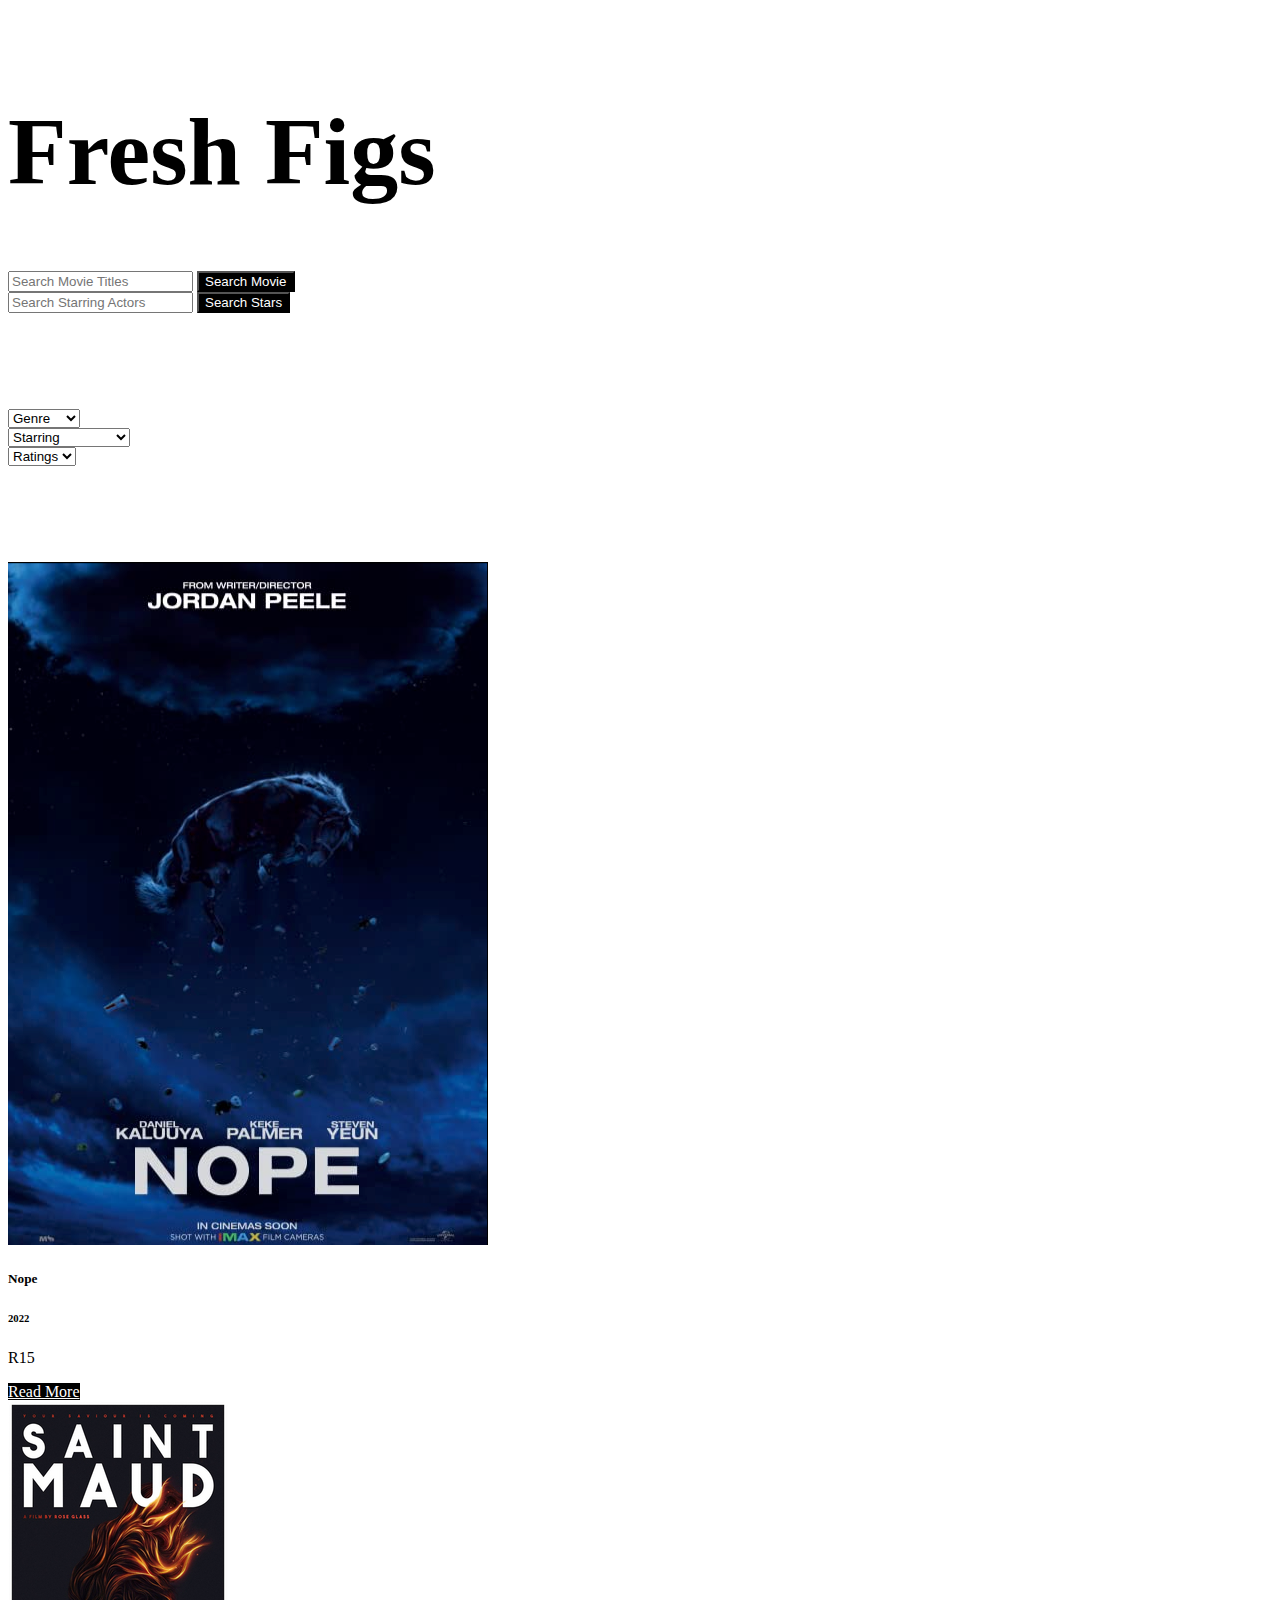
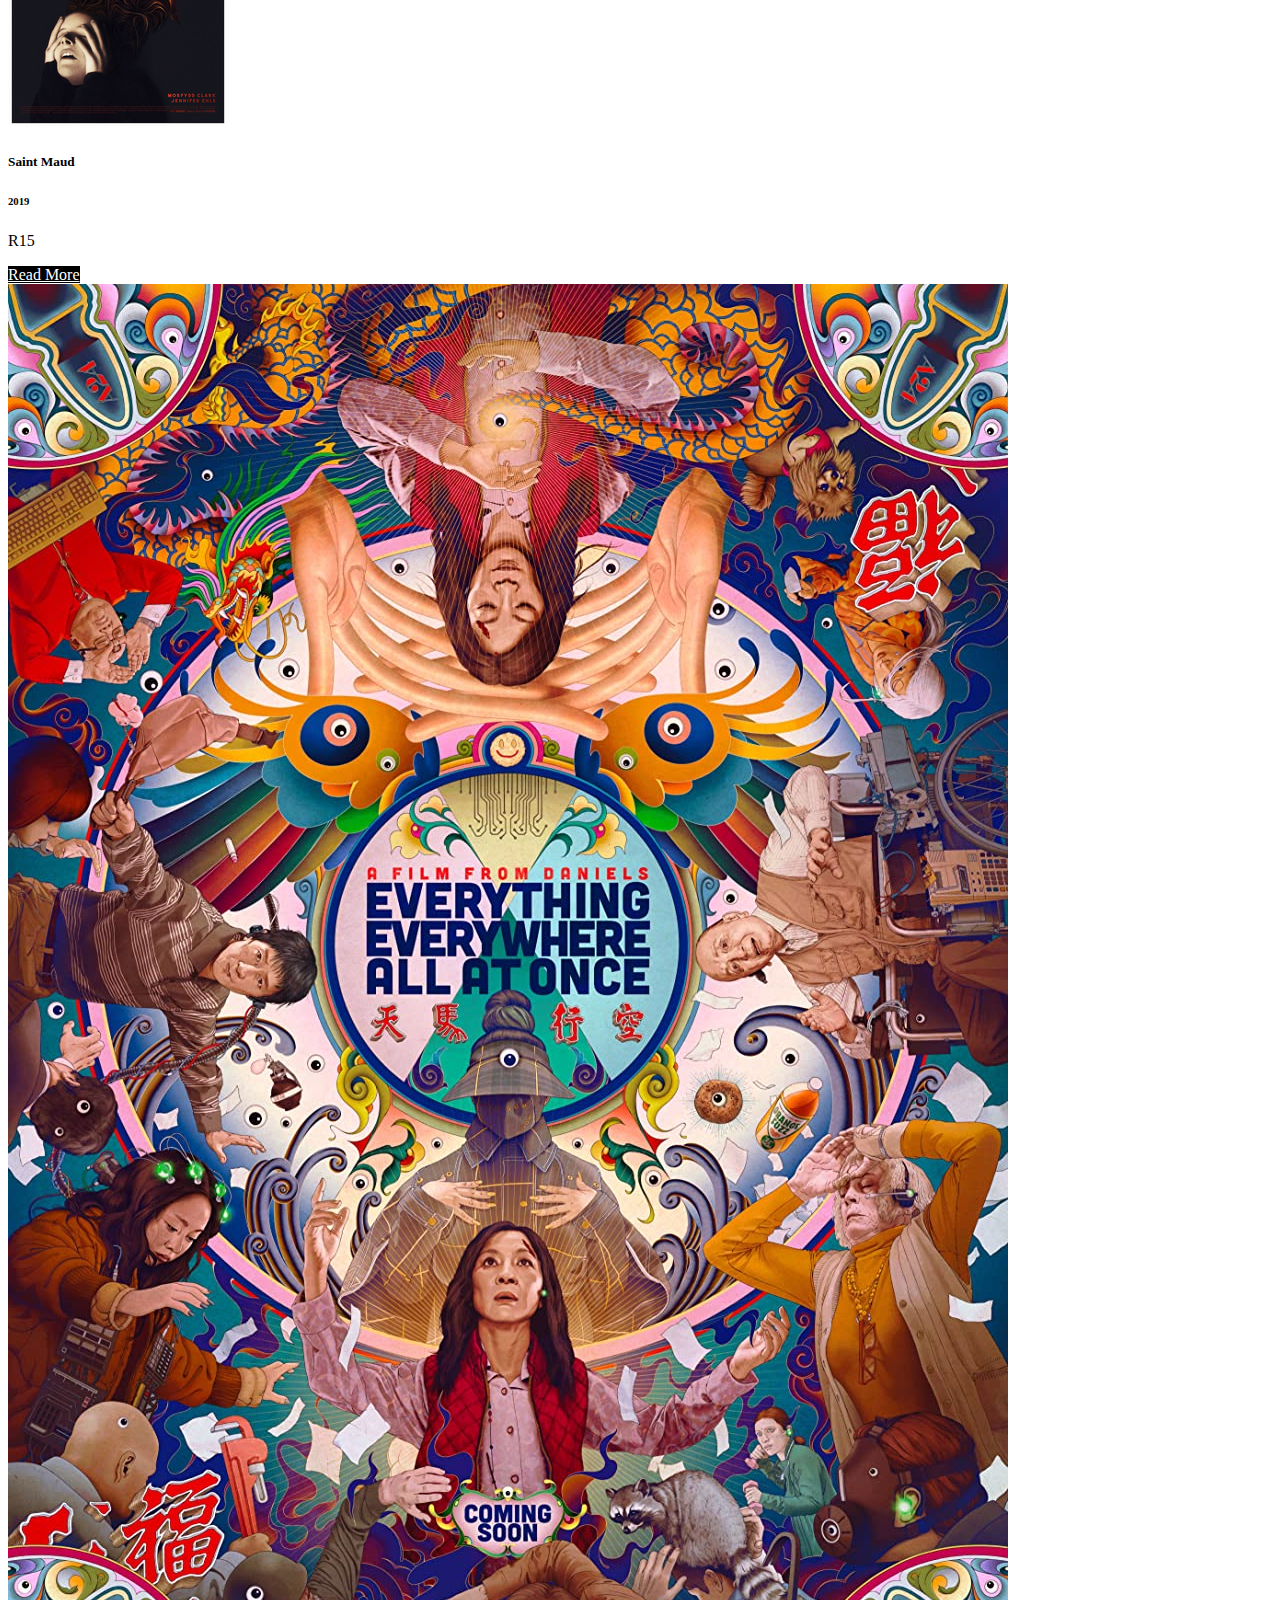
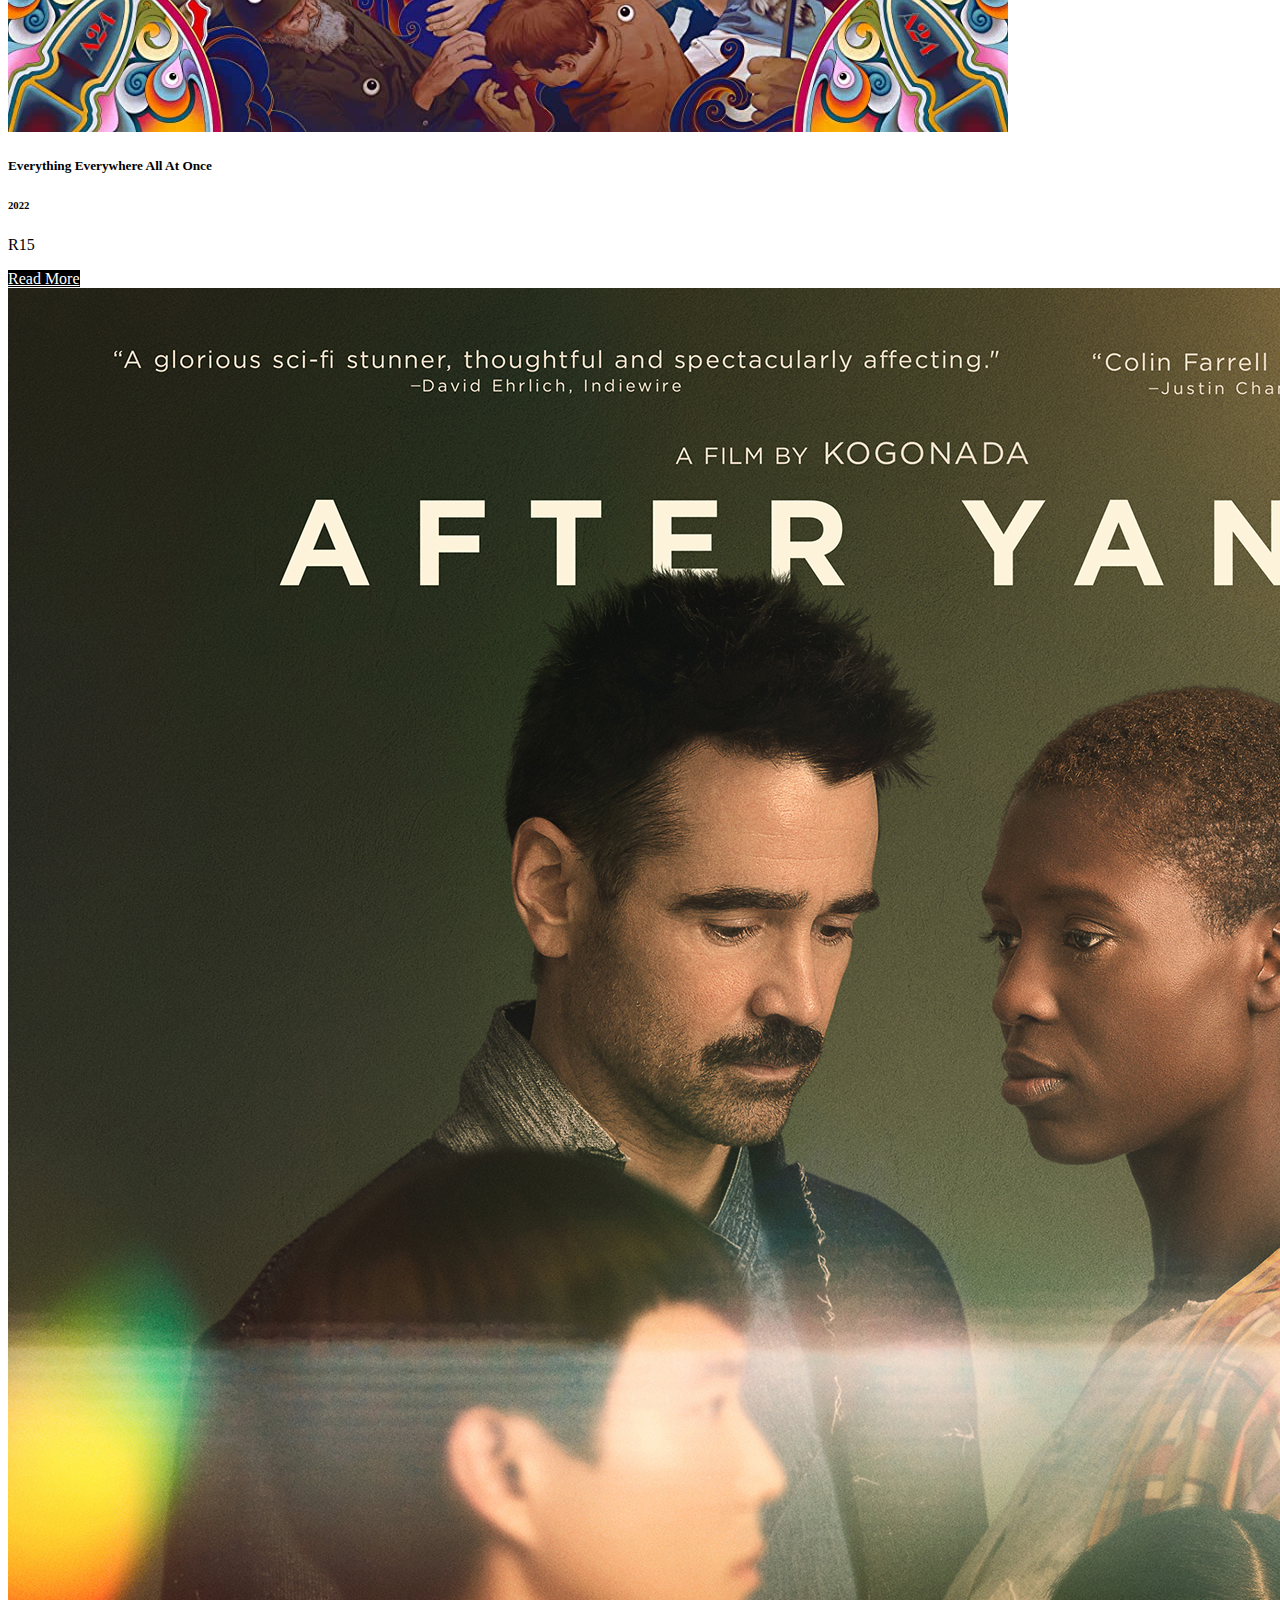
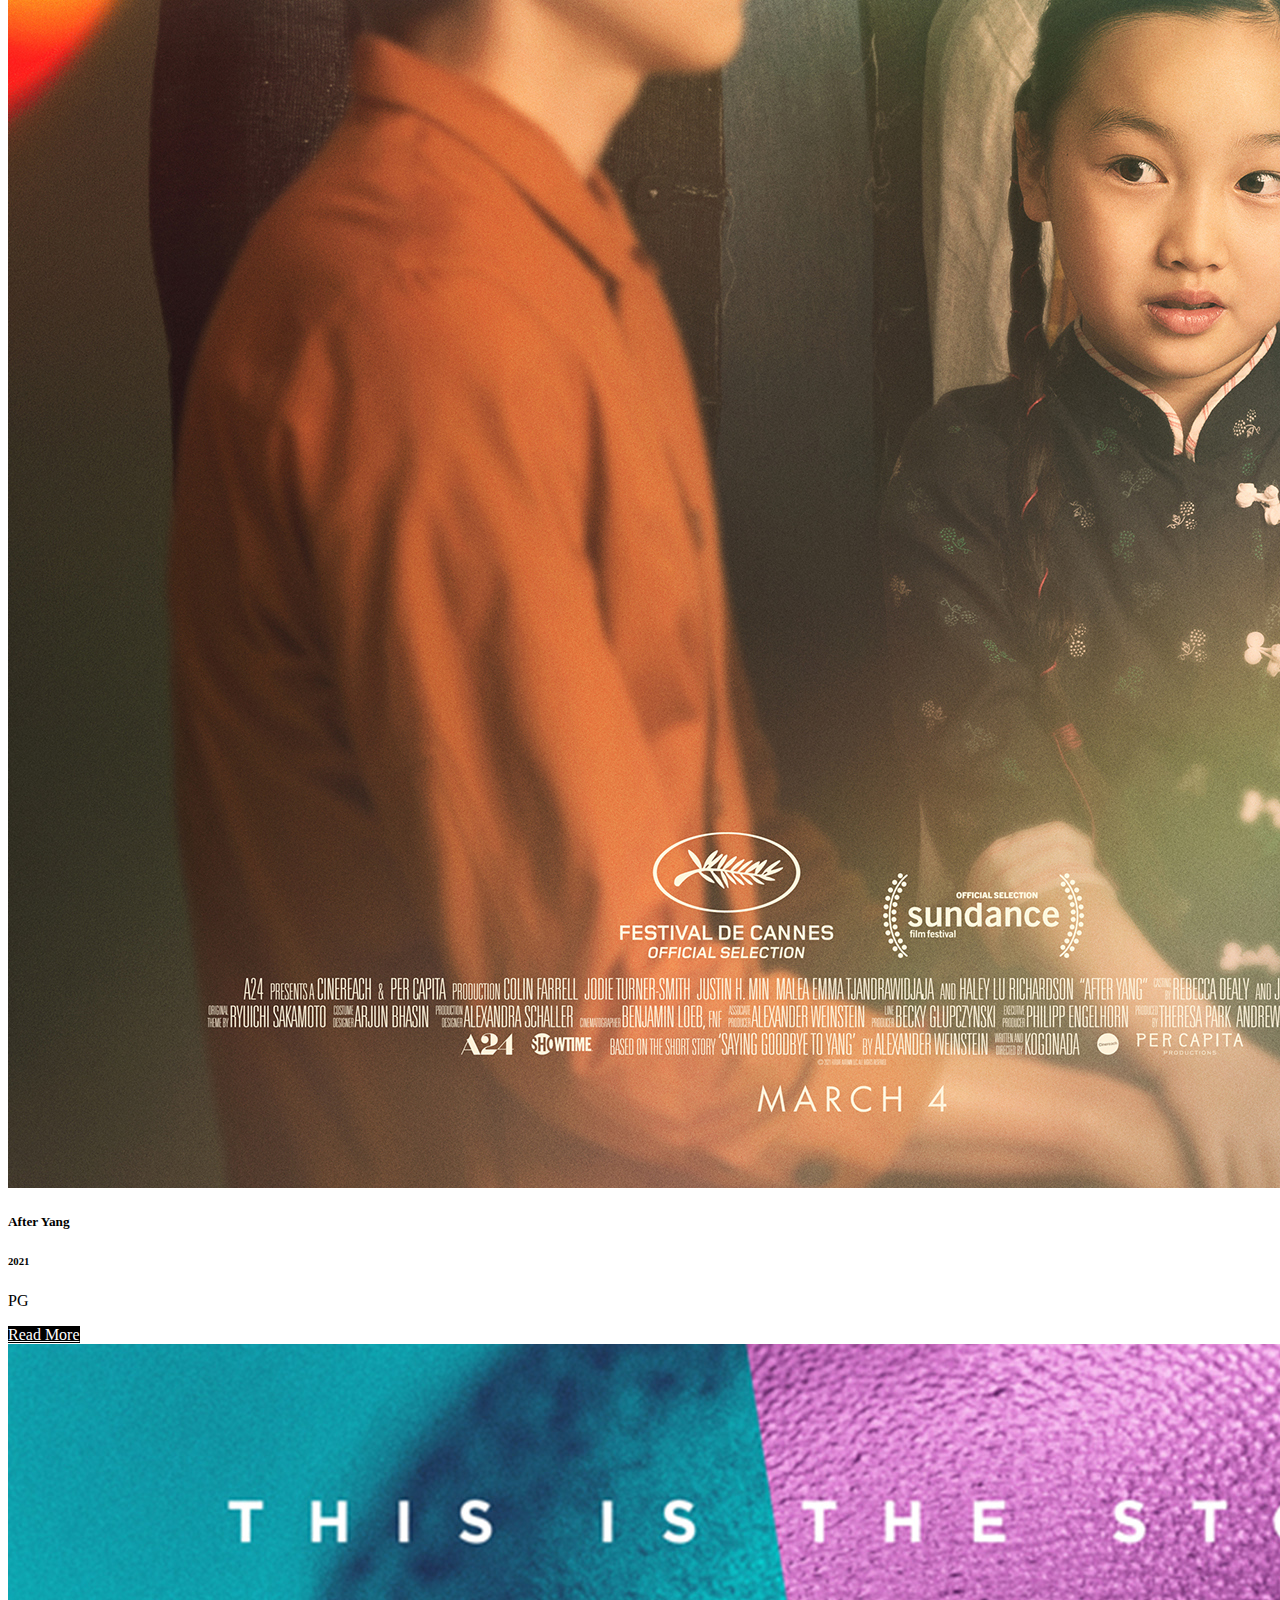
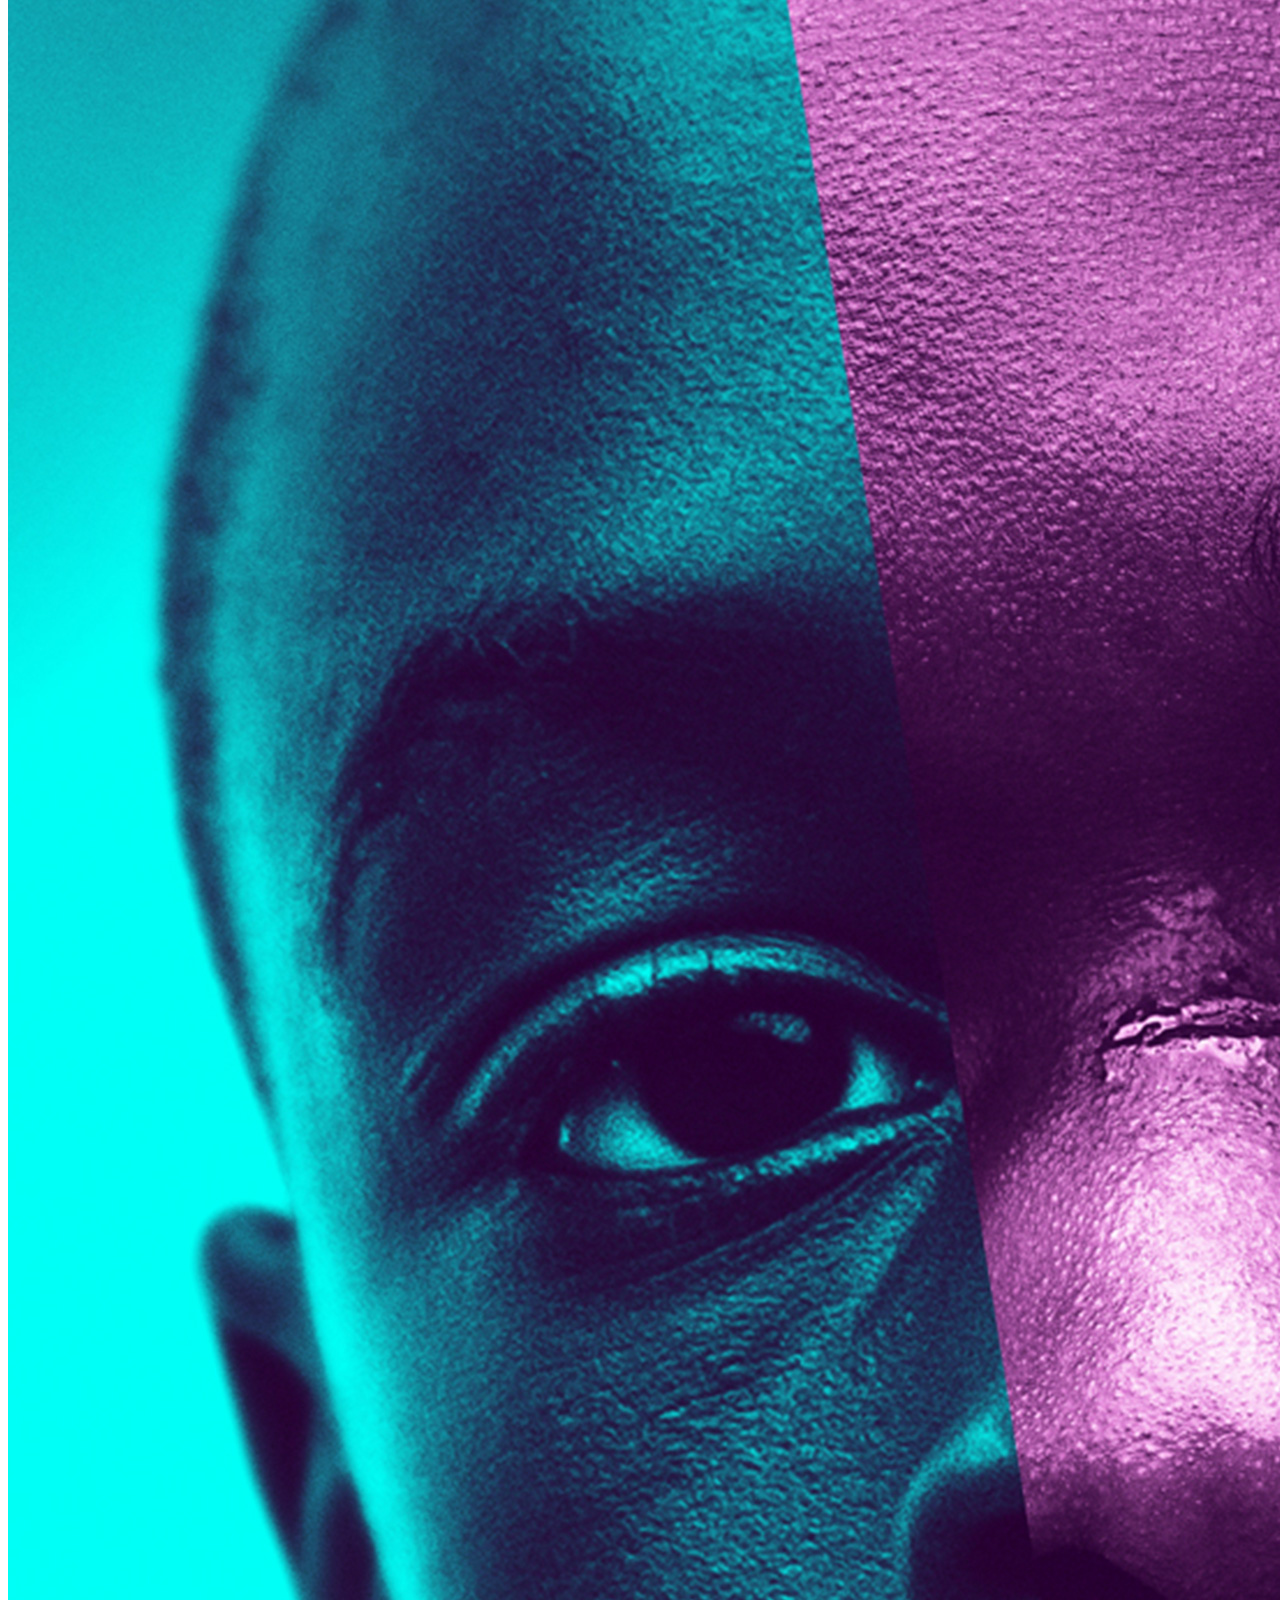
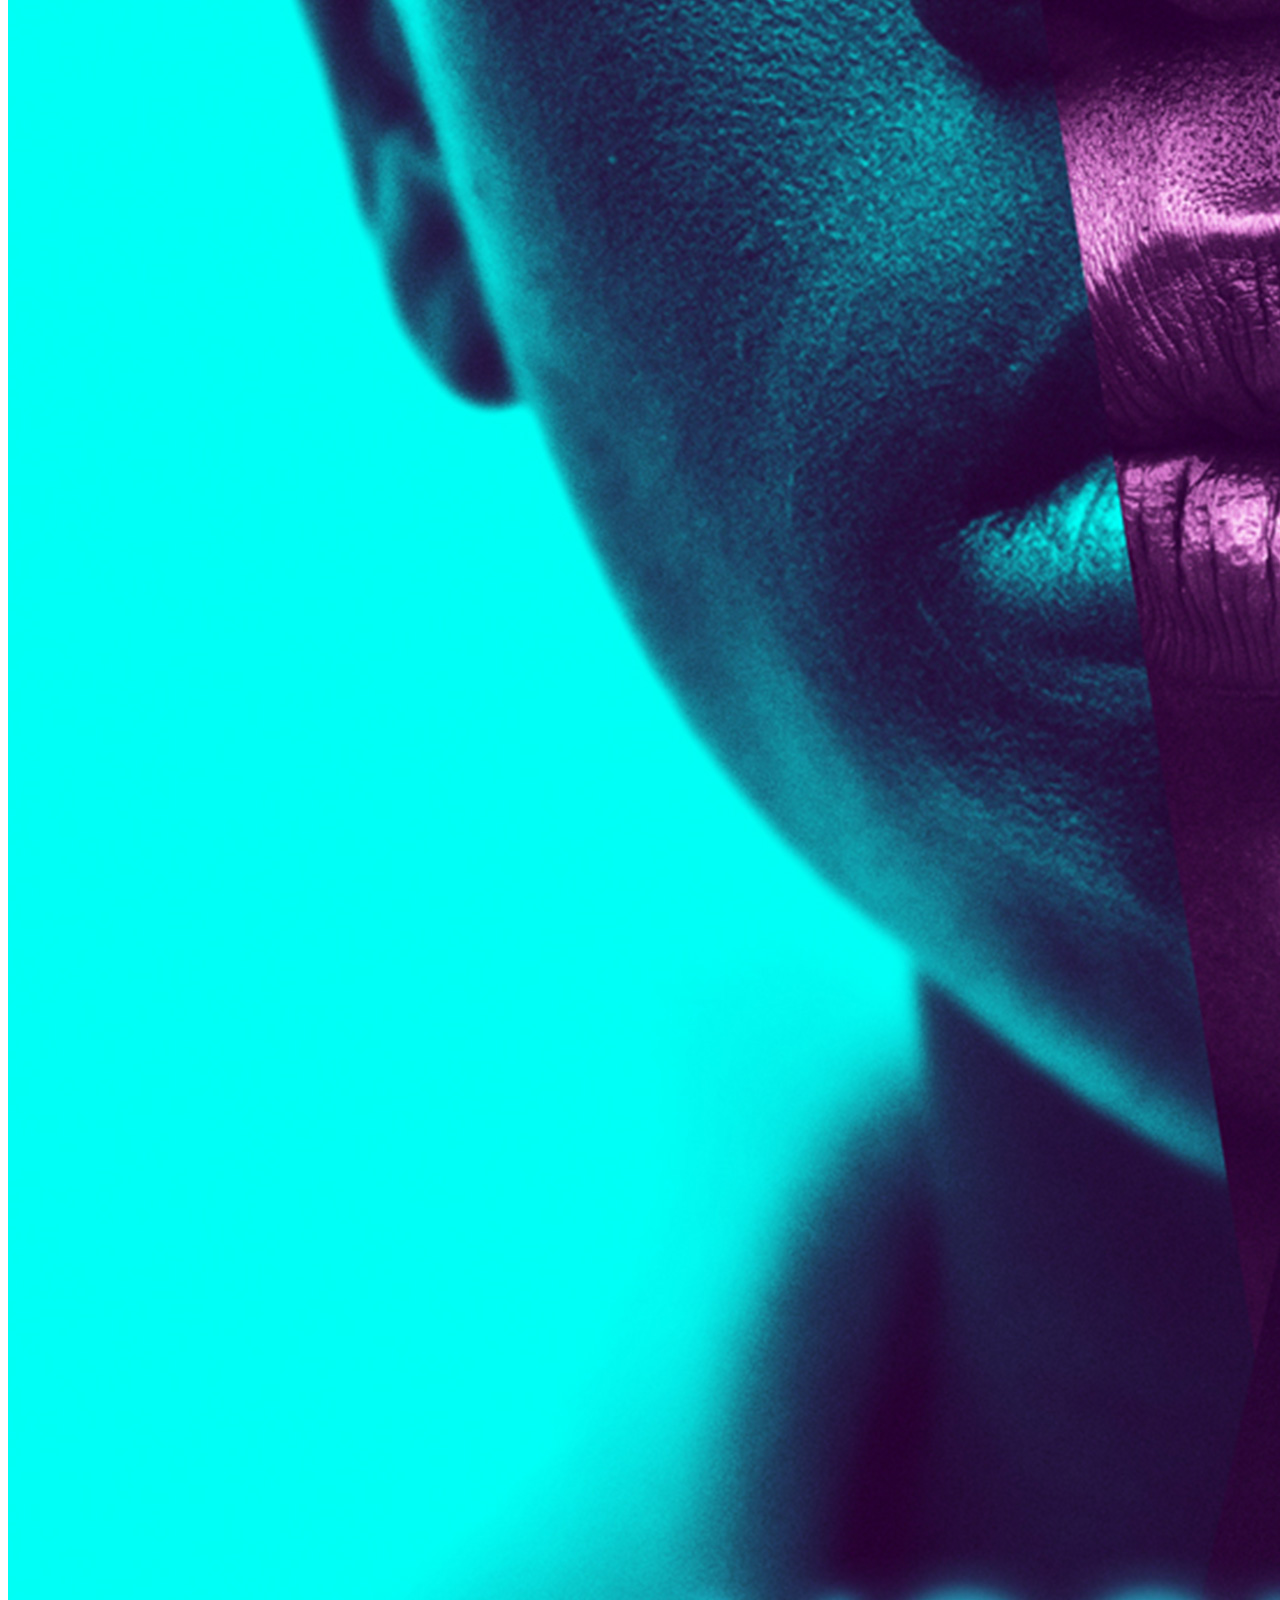
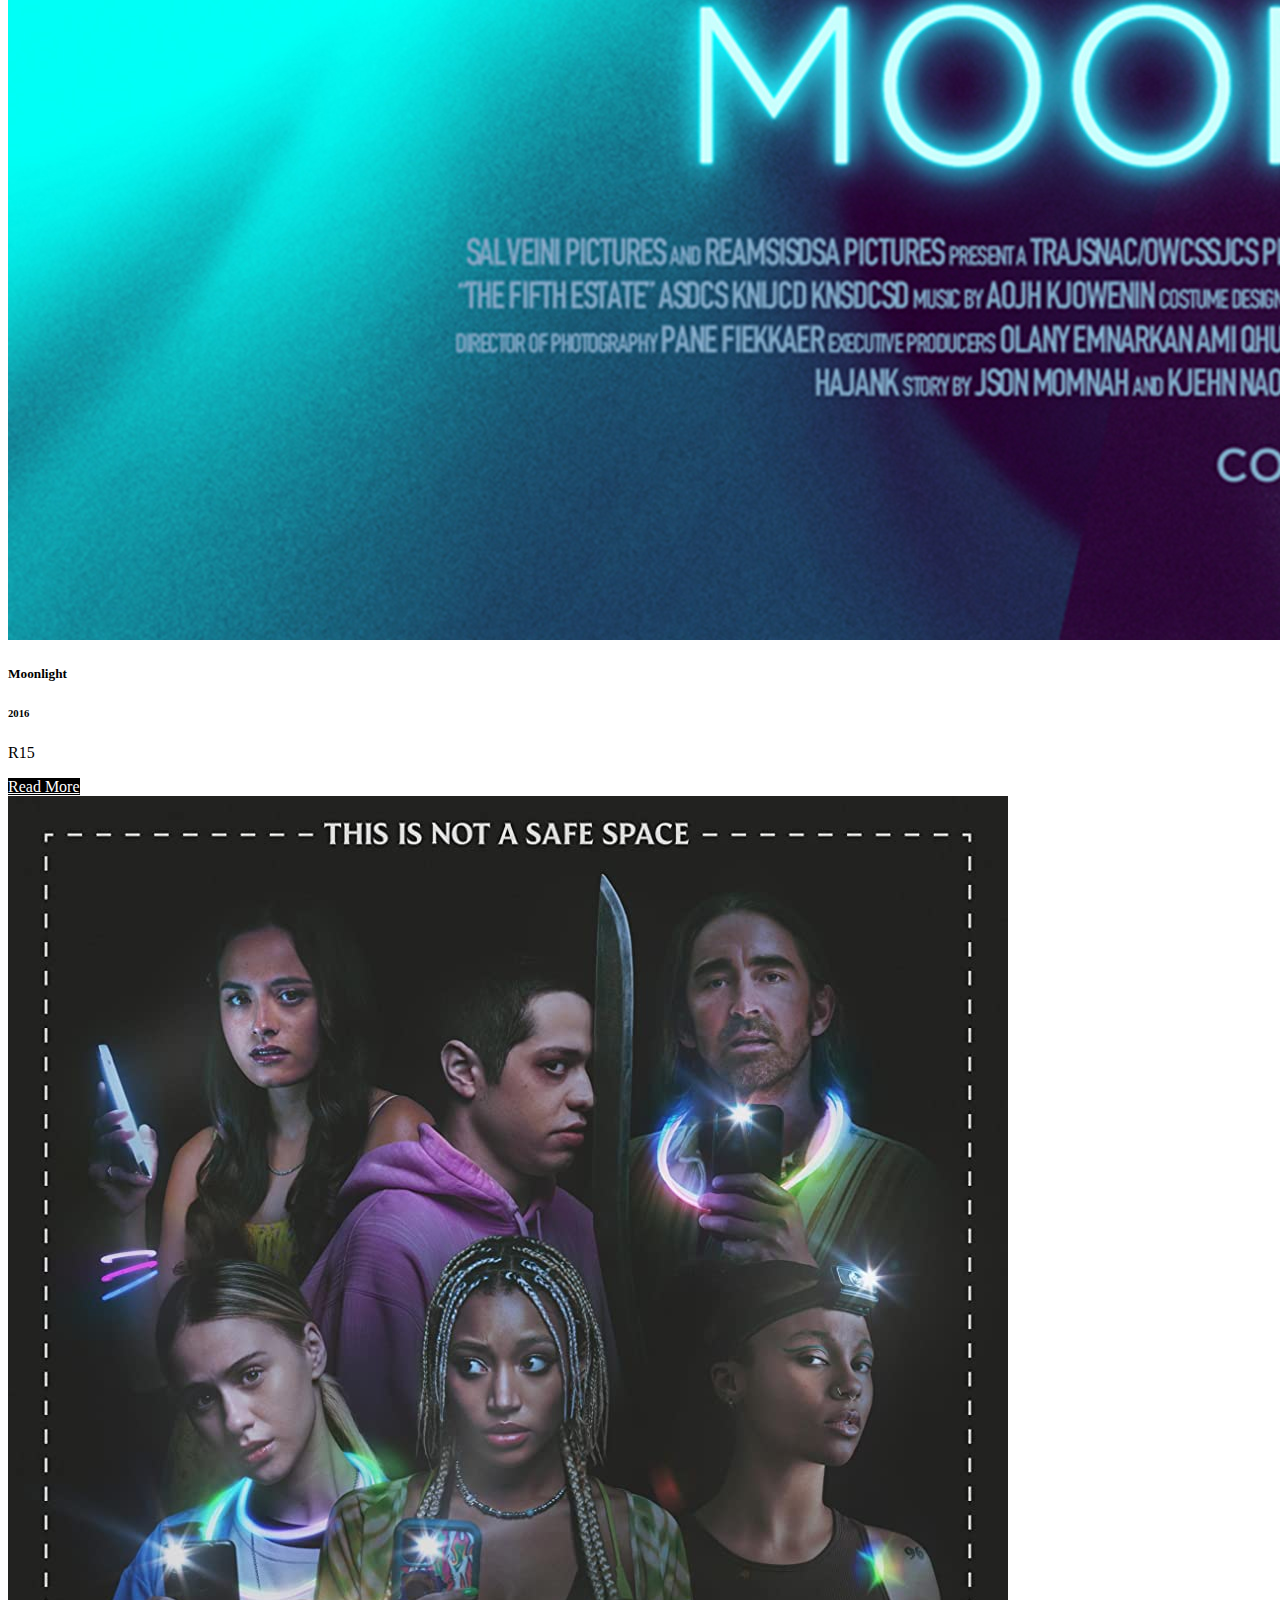
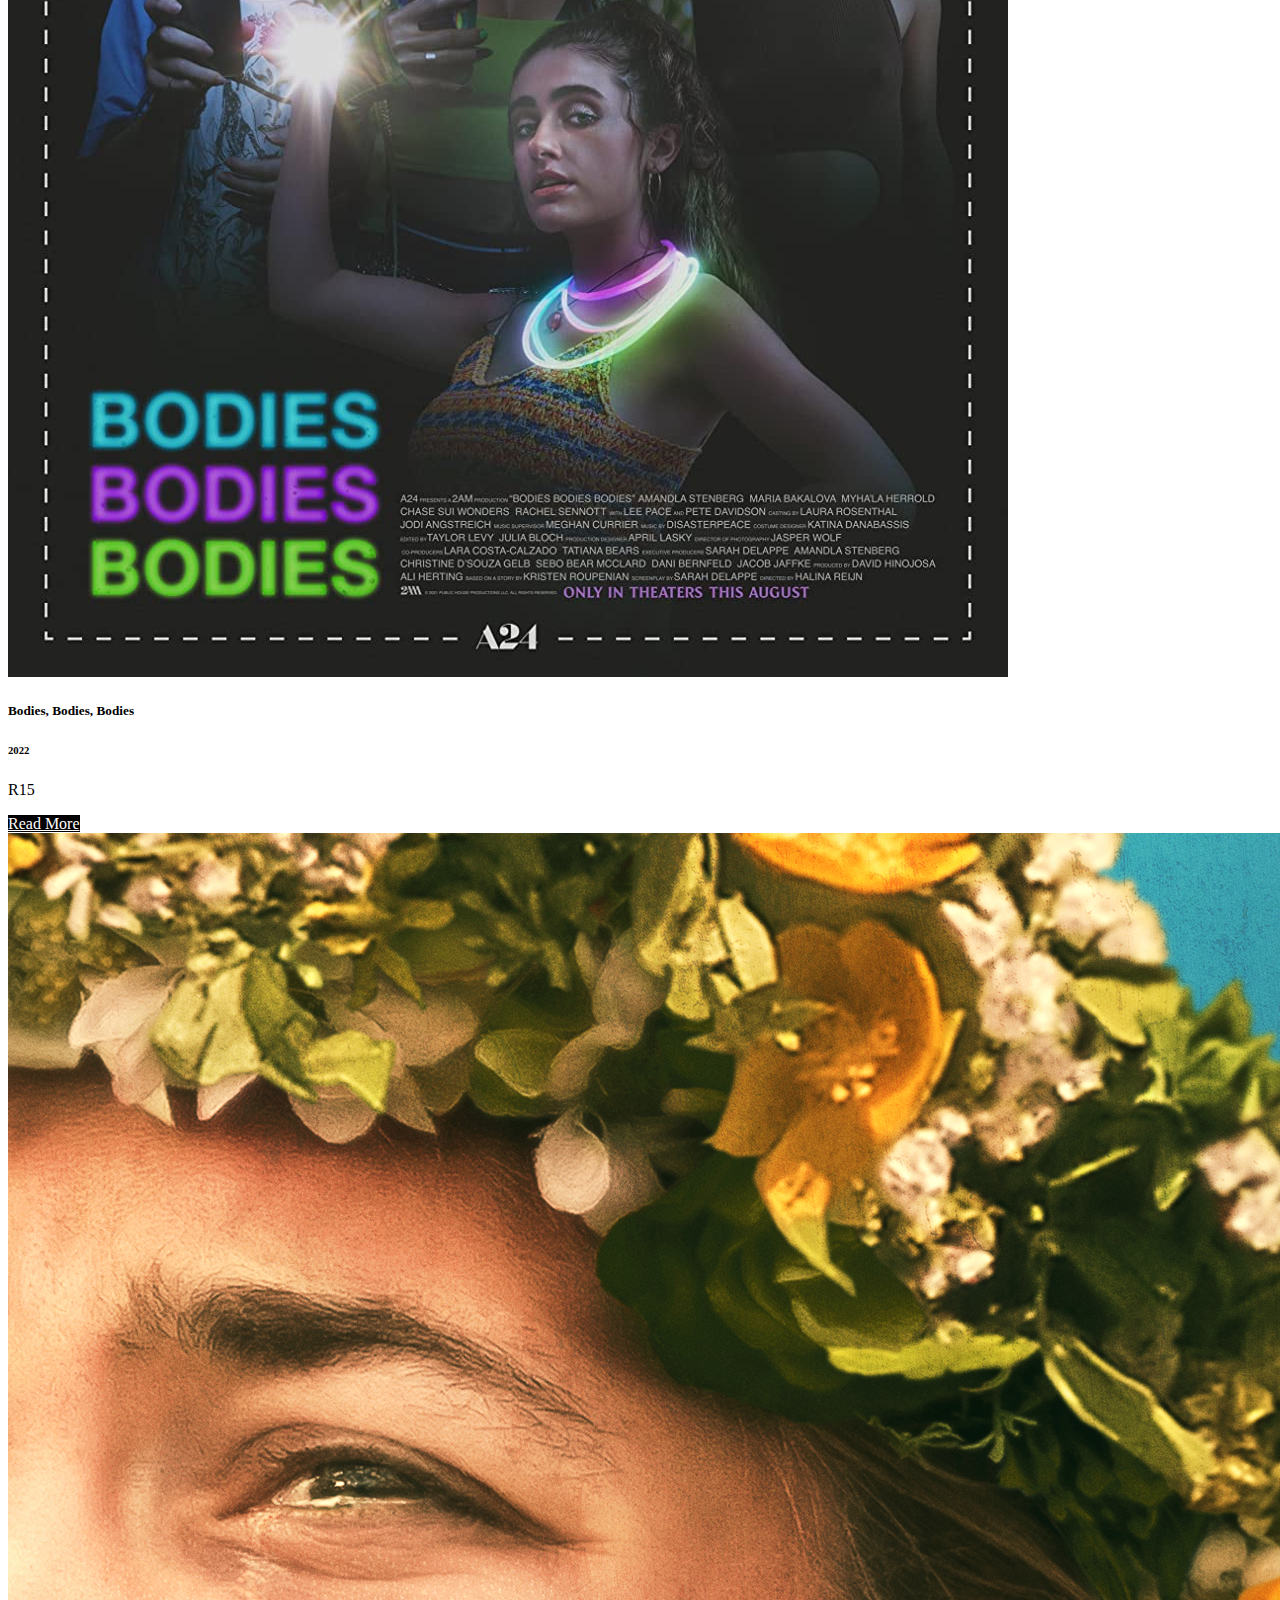
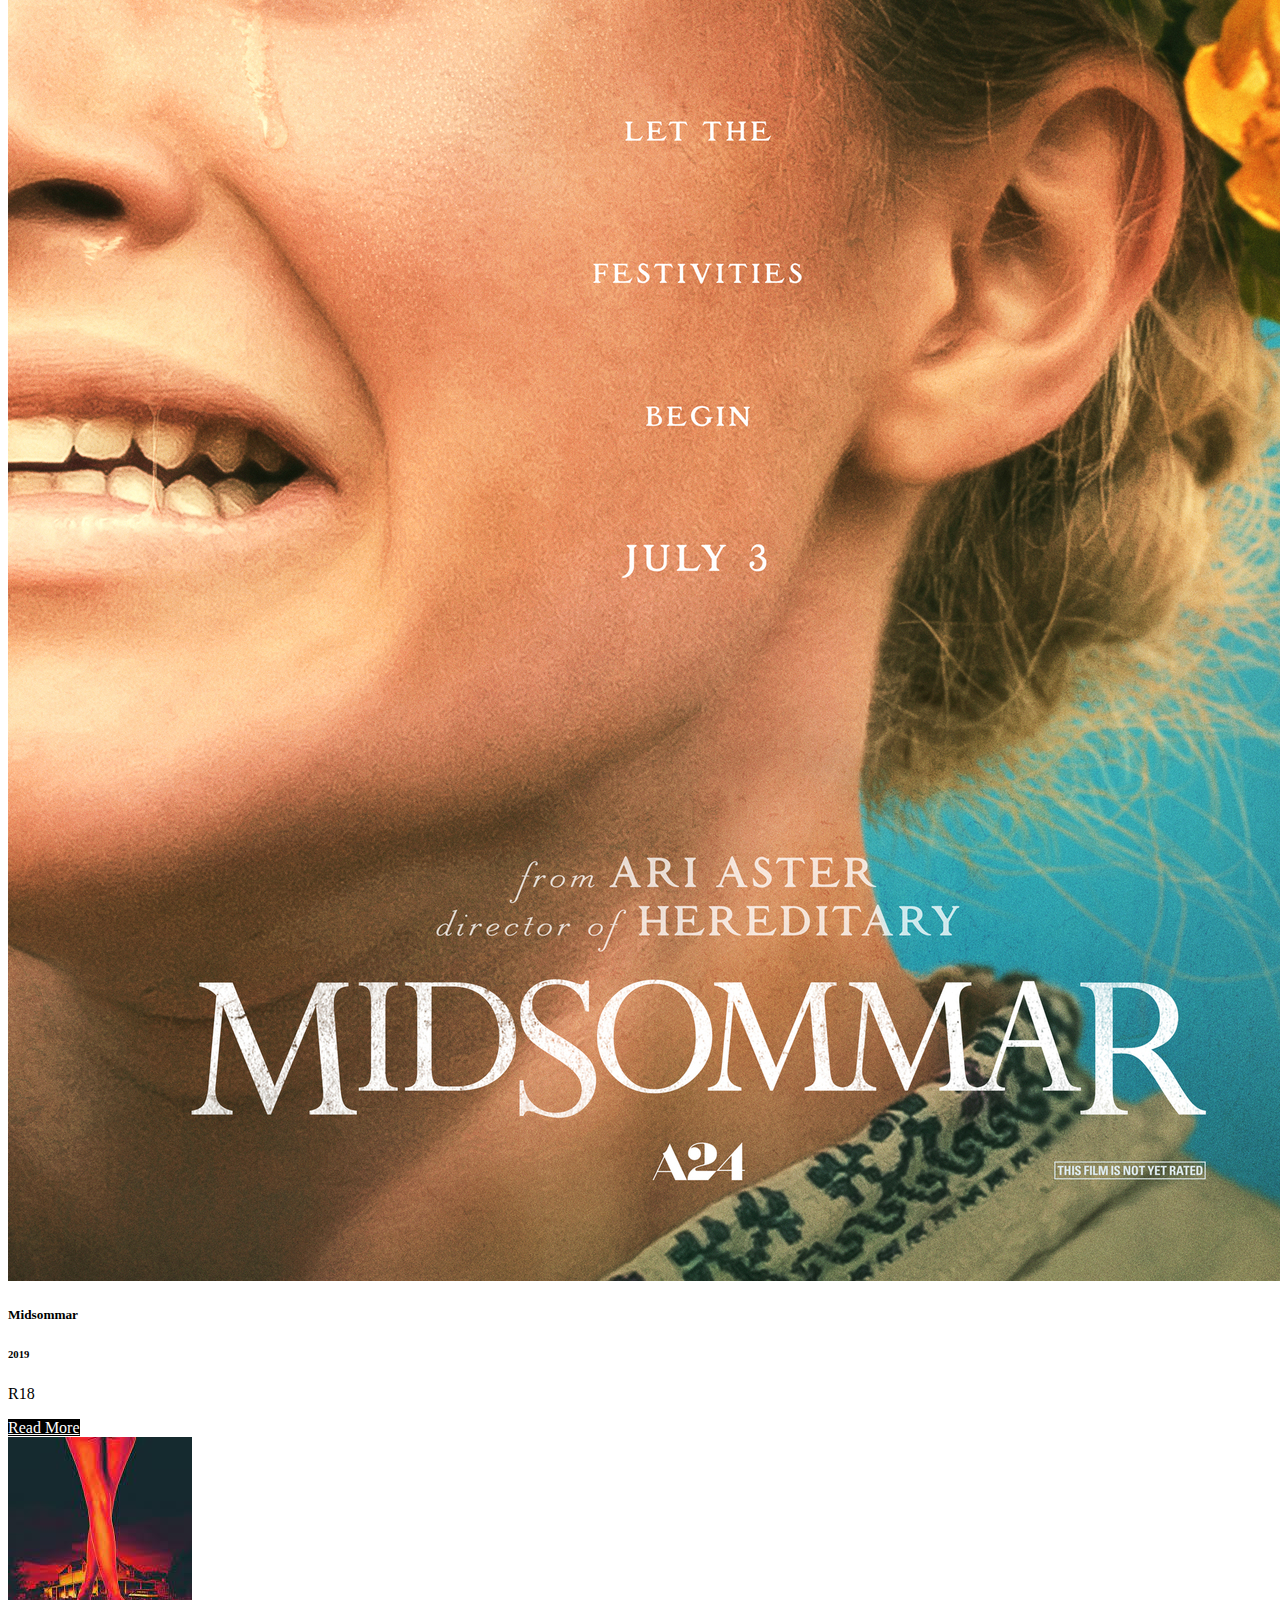
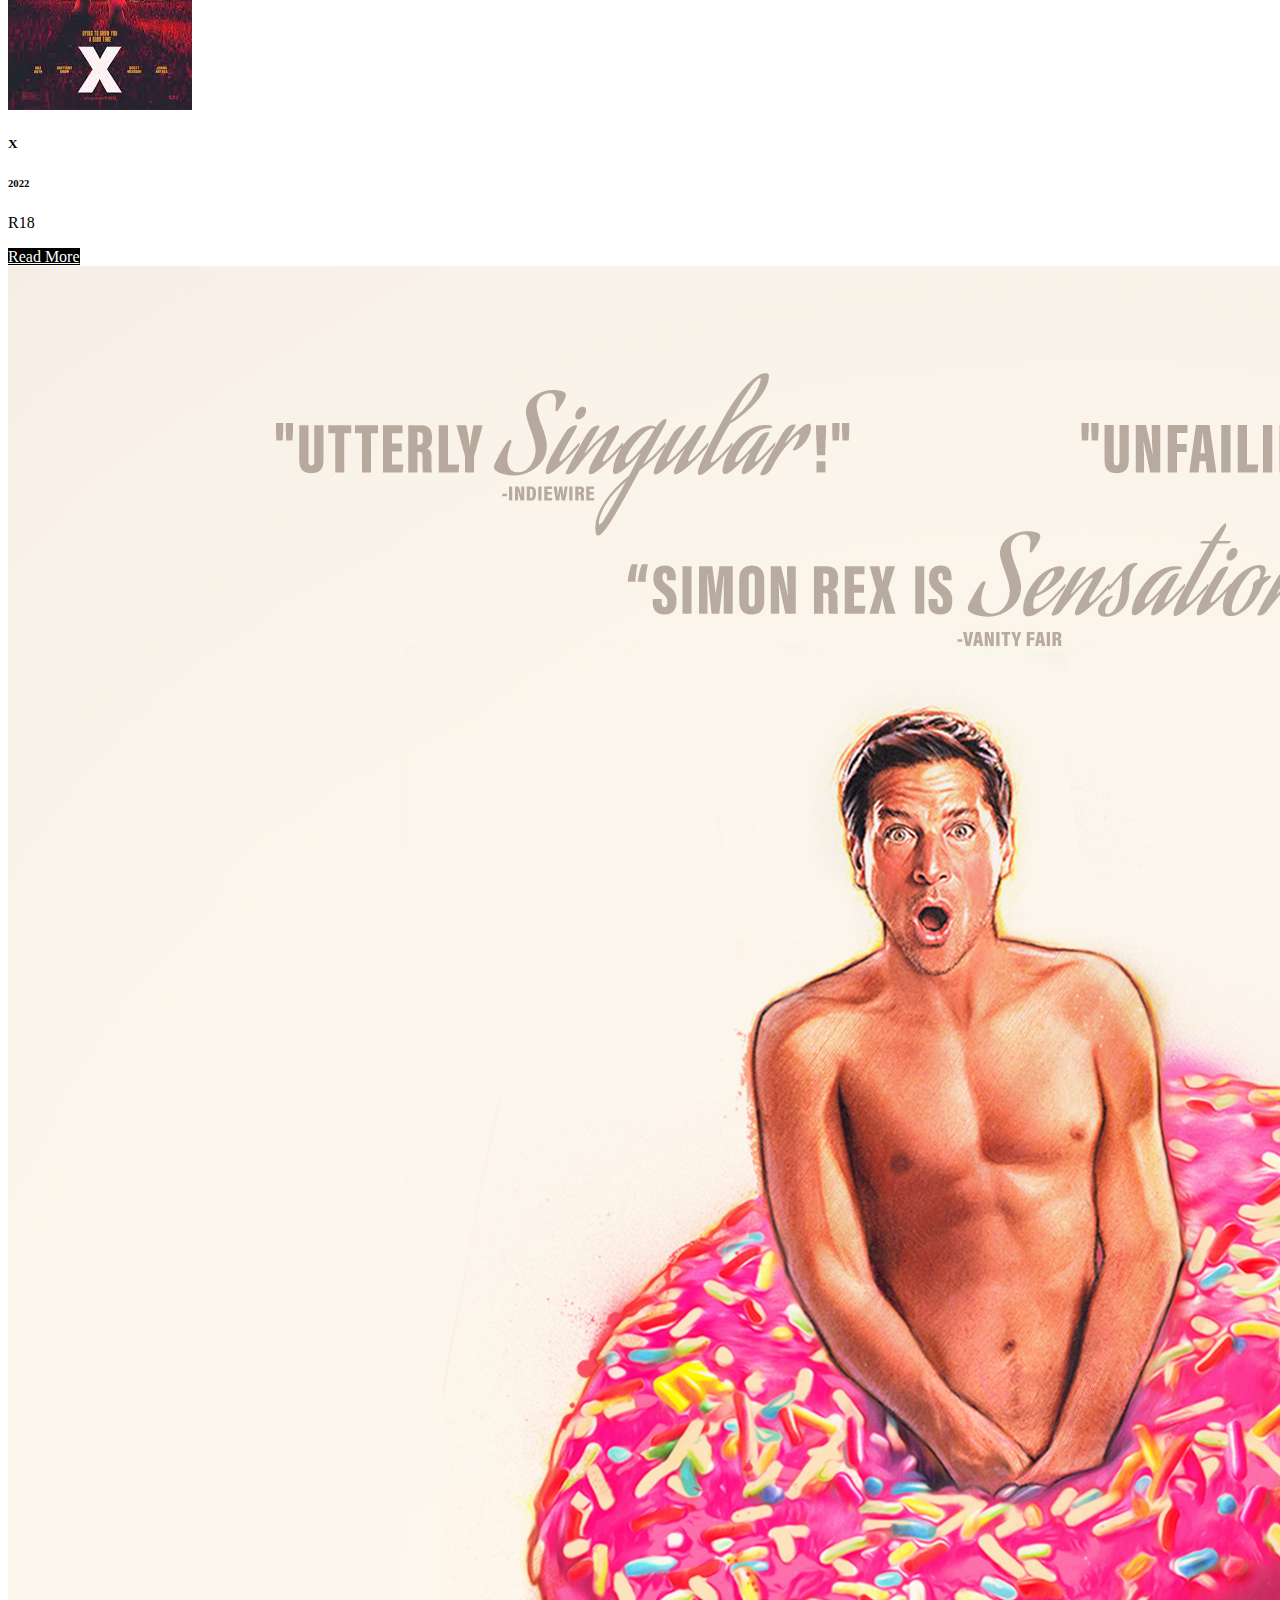
<file: index.html>
<!DOCTYPE html>
<html lang="en">

<head>
    <meta charset="UTF-8">
    <meta http-equiv="X-UA-Compatible" content="IE=edge">
    <meta name="viewport" content="width=device-width, initial-scale=1.0">
    <!-- Bootstrap CSS only -->
    <link href="https://cdn.jsdelivr.net/npm/bootstrap@5.2.2/dist/css/bootstrap.min.css" rel="stylesheet"
        integrity="sha384-Zenh87qX5JnK2Jl0vWa8Ck2rdkQ2Bzep5IDxbcnCeuOxjzrPF/et3URy9Bv1WTRi" crossorigin="anonymous">
    <!-- Custom CSS -->
    <link rel="stylesheet" href="style/style.css">
    <title>Movie Review</title>
</head>
<!-- Body -->

<body>

    <div class="container">
        <!-- Page Heading -->
        <h1 class="text-center page-heading">Fresh Figs</h1>

        <!-- Search Bar 1 - Movie Titles -->
        <div class="row justify-content-around mt-5"> 
            <div class="col-6">
                <!-- Input Group combines the search input and button in a combined class -->
                <div class="input-group">
                   <input type="search" id="searchInput" class="form-control rounded" placeholder="Search Movie Titles" aria-label="Search Movies">
                   <button id="searchBtn" type="button" class="btn">Search Movie</button>
                </div>
            </div>
        </div>
        <!-- Search Bar 2 - Starring -->
        <div class="row justify-content-around mt-4">
            <div class="col-6">
                <div class="input-group">
                    <input type="search" id="searchStarring" class="form-control rounded" placeholder="Search Starring Actors" aria-label="Search Starring">
                    <button id="searchBtn" type="button" class="btn">Search Stars</button>
                </div>
            </div>


        </div>

        <!-- Filter Strip -->
        <div class="row justify-content-around filter-strip">
            <!-- Filter 1 - Genre Select -->
            <div class="col-3">
                <select class="form-select" id="genreSelect">
                    <option selected>Genre</option>
                    <option value="Horror">Horror</option>
                    <option value="Sci-Fi">Sci-Fi</option>
                    <option value="Comedy">Comedy</option>
                    <option value="Drama">Drama</option>
                </select>
            </div>
            <!-- Filter 2 - Starring -->
            <div class="col-3">
                <select class="form-select" id="starringSelect">
                    <option selected>Starring</option>
                    <option value="Daniel Kaluuya">Daniel Kaluuya</option>
                    <option value="Keke Palmer">Keke Palmer</option>
                    <option value="Brandon Perea">Brandon Perea</option>
                    <option value="Adam Sandler">Adam Sandler</option> 
                    <option value="Robert Pattinson">Robert Pattinson</option>
                    <option value="Benny Safdie">Benny Safdie</option>
                    <option value="Julia Fox">Julia Fox</option>
                </select>
            </div>
            <!-- Filter 3 - Rating -->
            <div class="col-3">
                <select class="form-select" id="ratingSelect">
                    <option selected>Ratings</option>
                    <option value="PG">PG</option>
                    <option value="R15">R15</option>
                    <option value="M">M</option>
                    <option value="R18">R18</option>
                </select>
            </div>
        </div>
        <!-- End of Filter Strip -->
        <!-- Movie Card Output Container -->
        <div class="row justify-content-around movie-output" id="movieOutput">
            <!-- Card 1 -->

            <!-- Card 2 -->

            <!-- Card 3 -->


        </div>
        <!-- End of Movie Output Container -->
    </div>


<!-- Button trigger modal -->
<button type="button" class="btn" data-bs-toggle="modal" data-bs-target="#movieModal">
    Launch demo modal
  </button>
  
  <!-- Modal -->
  <div class="modal fade" id="movieModal" tabindex="-1" aria-labelledby="exampleModalLabel" aria-hidden="true">
    <div class="modal-dialog">
      <div class="modal-content">
        <div class="modal-header">
          <h1 class="modal-title fs-5" id="exampleModalLabel">Modal title</h1>
          <button type="button" class="btn-close" data-bs-dismiss="modal" aria-label="Close"></button>
        </div>
        <div class="modal-body">
          ...
        </div>
        <div class="modal-footer">
          <button type="button" class="btn btn-secondary" data-bs-dismiss="modal">Close</button>
          <button type="button" class="btn btn-primary">Save changes</button>
        </div>
      </div>
    </div>
  </div>



    <!-- JavaScript Bundle with Popper -->
    <script src="https://cdn.jsdelivr.net/npm/bootstrap@5.2.2/dist/js/bootstrap.bundle.min.js"
        integrity="sha384-OERcA2EqjJCMA+/3y+gxIOqMEjwtxJY7qPCqsdltbNJuaOe923+mo//f6V8Qbsw3" crossorigin="anonymous">
    </script>
    <!-- Custom JS -->
    <script src="js/script.js"></script>

</body>

</html>
</file>
<file: style/style.css>
.page-heading {
  margin-top: 1em;
  font-size: 6em;
}

.filter-strip {
  margin-top: 6em !important;
}

.movie-output {
  margin-top: 6em;
}

.btn {
  background-color: black;
  color: white;
}/*# sourceMappingURL=style.css.map */
</file>
